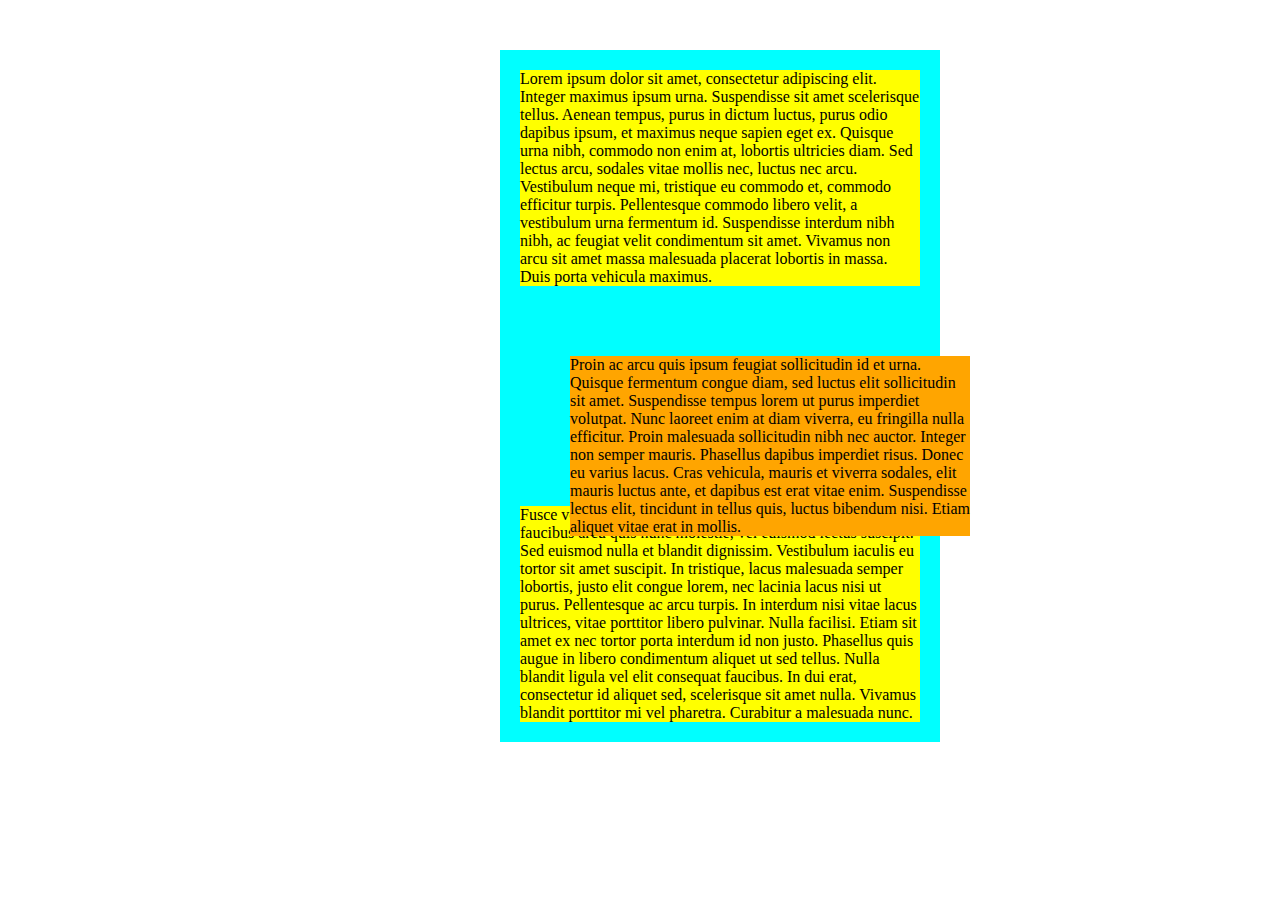
<file: 12_position_relative_2/index.html>
<!DOCTYPE html>
<html>
  <head>
    <title>CSS layout</title>
    <link rel="stylesheet" href="style.css"></link>
  </head>
  <body>
    
    <section>

      <div id="text1">Lorem ipsum dolor sit amet, consectetur adipiscing elit. Integer maximus ipsum urna. Suspendisse sit amet scelerisque tellus. Aenean tempus, purus in dictum luctus, purus odio dapibus ipsum, et maximus neque sapien eget ex. Quisque urna nibh, commodo non enim at, lobortis ultricies diam. Sed lectus arcu, sodales vitae mollis nec, luctus nec arcu. Vestibulum neque mi, tristique eu commodo et, commodo efficitur turpis. Pellentesque commodo libero velit, a vestibulum urna fermentum id. Suspendisse interdum nibh nibh, ac feugiat velit condimentum sit amet. Vivamus non arcu sit amet massa malesuada placerat lobortis in massa. Duis porta vehicula maximus.</div>

      <div id="text2">Proin ac arcu quis ipsum feugiat sollicitudin id et urna. Quisque fermentum congue diam, sed luctus elit sollicitudin sit amet. Suspendisse tempus lorem ut purus imperdiet volutpat. Nunc laoreet enim at diam viverra, eu fringilla nulla efficitur. Proin malesuada sollicitudin nibh nec auctor. Integer non semper mauris. Phasellus dapibus imperdiet risus. Donec eu varius lacus. Cras vehicula, mauris et viverra sodales, elit mauris luctus ante, et dapibus est erat vitae enim. Suspendisse lectus elit, tincidunt in tellus quis, luctus bibendum nisi. Etiam aliquet vitae erat in mollis.</div>

      <div id="text3">Fusce vehicula lacus vitae varius scelerisque. Aliquam faucibus arcu quis nunc molestie, vel euismod lectus suscipit. Sed euismod nulla et blandit dignissim. Vestibulum iaculis eu tortor sit amet suscipit. In tristique, lacus malesuada semper lobortis, justo elit congue lorem, nec lacinia lacus nisi ut purus. Pellentesque ac arcu turpis. In interdum nisi vitae lacus ultrices, vitae porttitor libero pulvinar. Nulla facilisi. Etiam sit amet ex nec tortor porta interdum id non justo. Phasellus quis augue in libero condimentum aliquet ut sed tellus. Nulla blandit ligula vel elit consequat faucibus. In dui erat, consectetur id aliquet sed, scelerisque sit amet nulla. Vivamus blandit porttitor mi vel pharetra. Curabitur a malesuada nunc.</div>
      
    </section>

</div>
  </body>
</html>
</file>
<file: 12_position_relative_2/style.css>
section {
  background: aqua;
  position: absolute;
  top: 50px;
  left: 500px;
}

div {
  margin: 20px;
  background: yellow;
  width: 400px;
}

#text2 {
  background: orange;
  position: relative;
  top: 50px;
  left: 50px;
}
</file>
